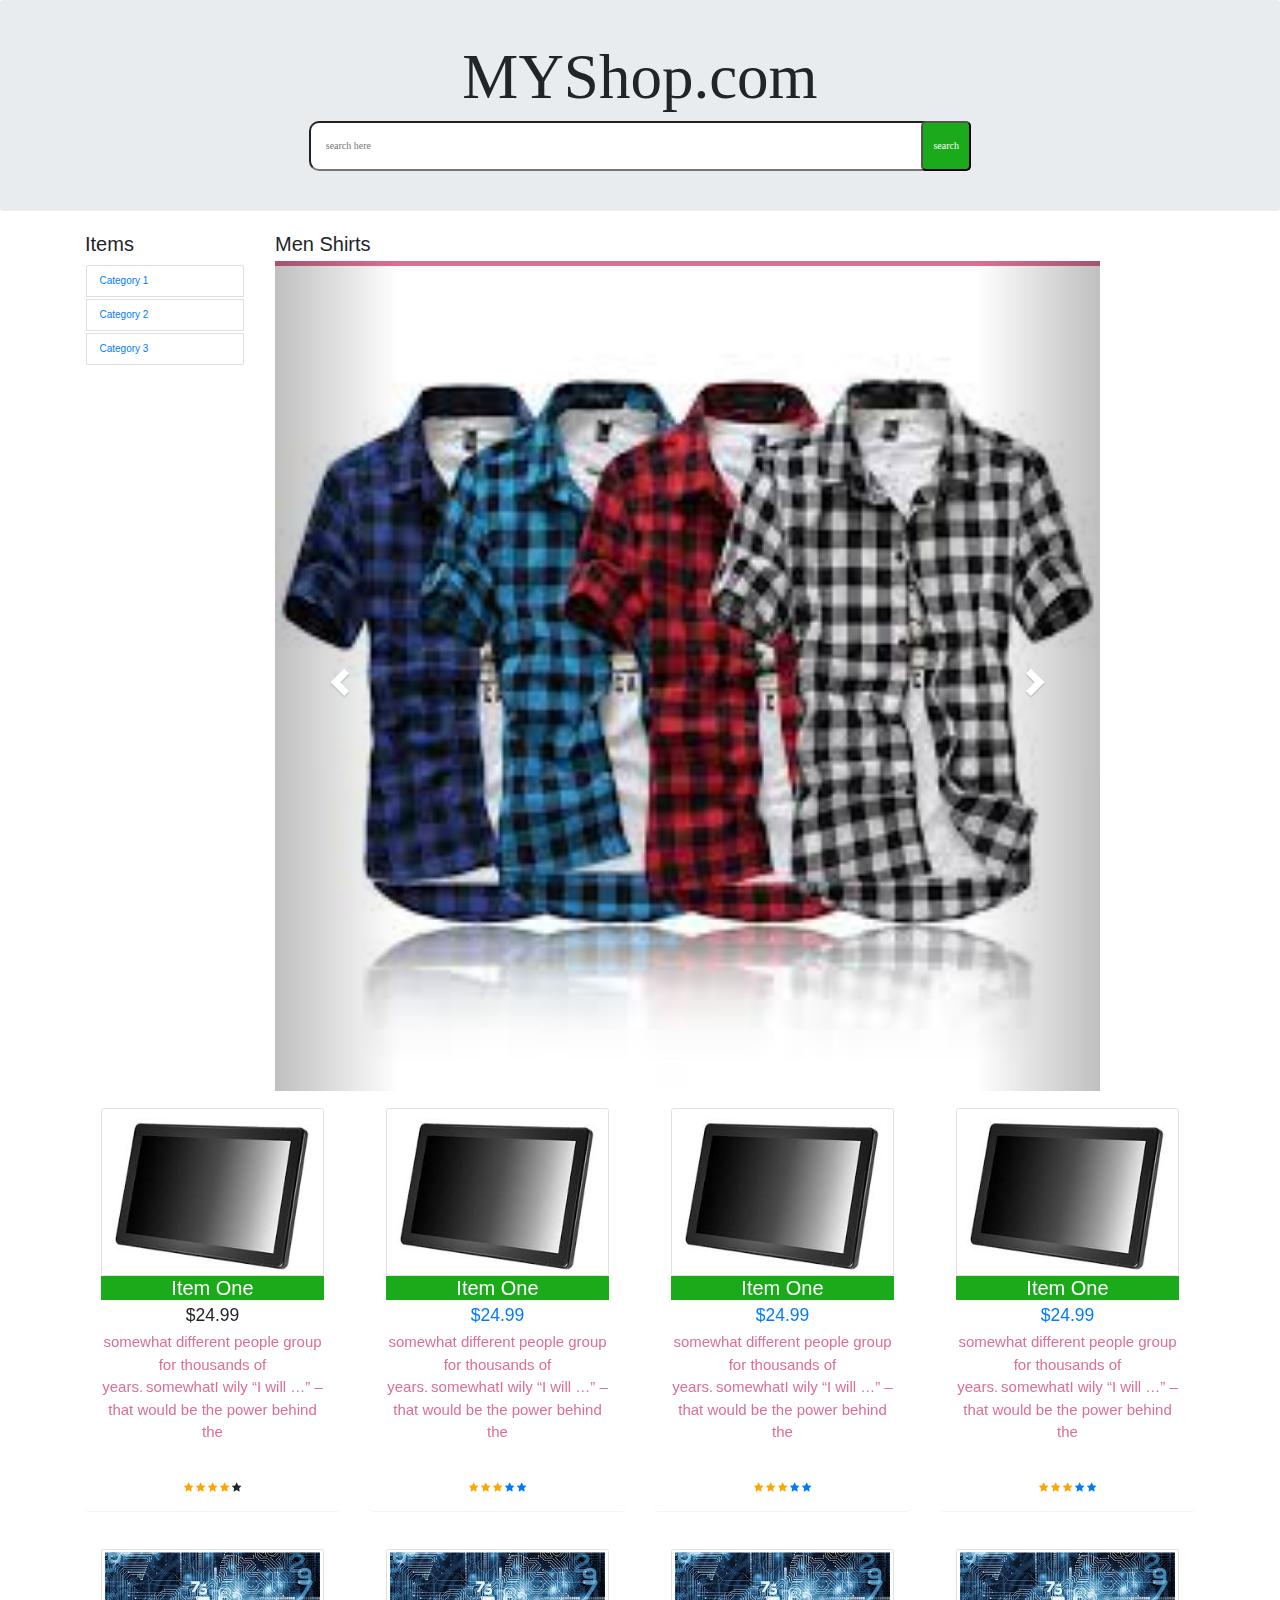
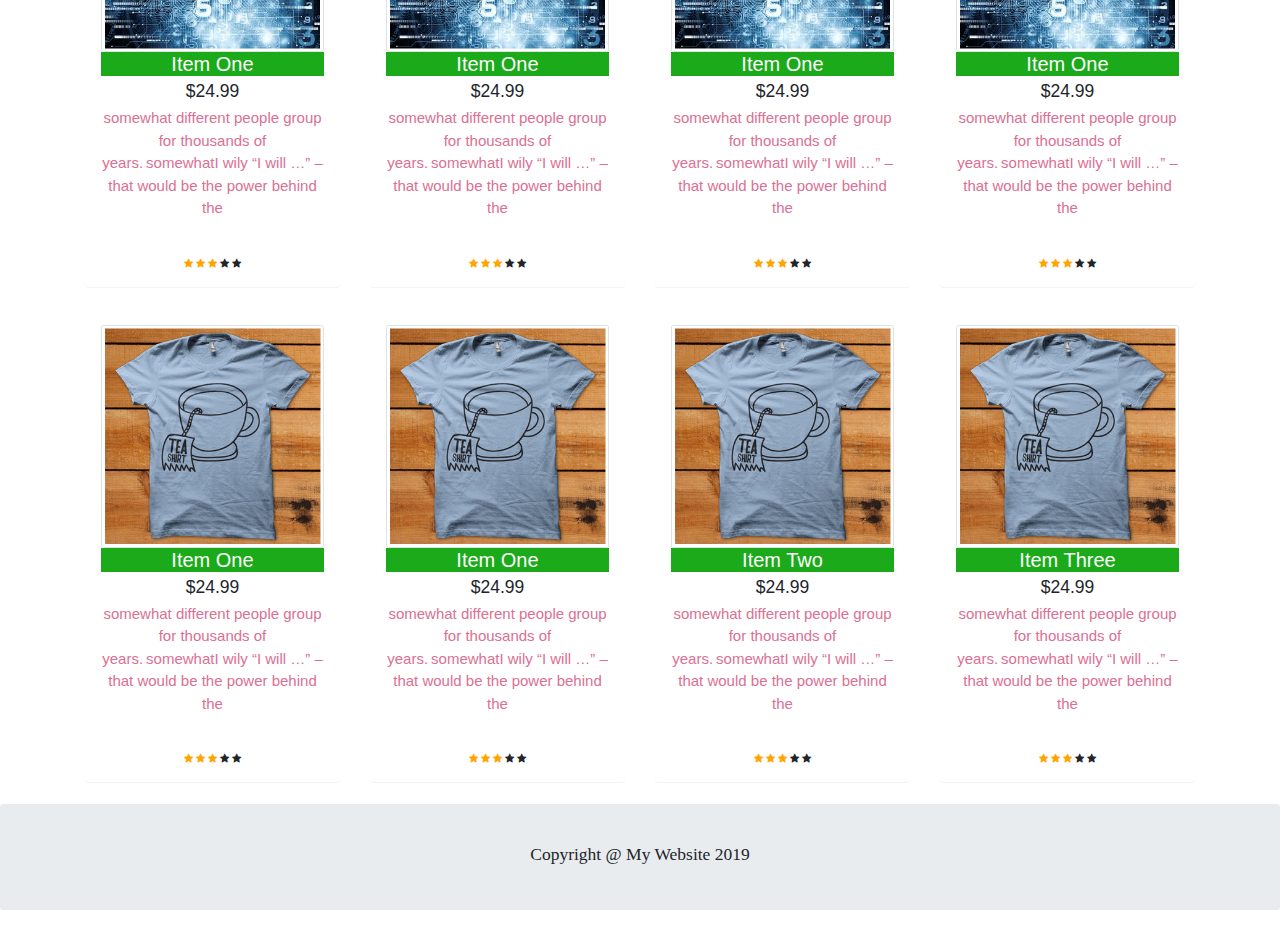
<file: indexfile.html>
<html>
<head>
<title>::My Shop::</title>
<link rel="stylesheet" href="css/stylefile.css">
    <link rel="stylesheet" href="https://maxcdn.bootstrapcdn.com/bootstrap/3.4.0/css/bootstrap.min.css">
	    <link rel="stylesheet" href="https://cdnjs.cloudflare.com/ajax/libs/font-awesome/4.7.0/css/font-awesome.min.css">
	   <link rel="stylesheet" href="https://stackpath.bootstrapcdn.com/bootstrap/4.3.1/css/bootstrap.min.css">

	
	
	
	
	  <script src="https://ajax.googleapis.com/ajax/libs/jquery/3.4.0/jquery.min.js"></script>

  <script src="https://maxcdn.bootstrapcdn.com/bootstrap/3.4.0/js/bootstrap.min.js"></script>

</head>
<body>
   <!--Head Section-->
 <div class="jumbotron">
  <h1>MYShop.com</h1>
  
    <input class="search-area" type="text" placeholder="search here">
    <input class="search-btn" type="submit" value="search">
</div>
    
    <!--Category-->
    <div class="container">
    <div class="row">
         <div class="col-sm-2">
                <h2>Items</h2>
            <ul class="list-group">
				<li class="list-group-item"><a href="https://www.google.com/search?q=images&source=lnms&tbm=isch&sa=X&ved=0ahUKEwjtmq6wtPLiAhUtRBUIHR_SCtIQ_AUIECgB&biw=1455&bih=717">Category 1</a></li>
				<li class="list-group-item"><a href="https://www.google.com/search?biw=1455&bih=717&tbm=isch&sa=1&ei=coUIXYijBbKGjLsP-Z-O8AU&q=images+car&oq=images+car&gs_l=img.3..0l10.107012.107877..108353...0.0..0.529.1926.4-3j1......0....1..gws-wiz-img.......0i67.P8O6xiqIO5o">Category 2</a></li>
				<li class="list-group-item"><a href="https://www.google.com/search?biw=1455&bih=717&tbm=isch&sa=1&ei=4IUIXc7DF4-eUMCLi-gC&q=bikes&oq=bikes&gs_l=img.3..0i67l4j0l2j0i67l3j0.44918.47801..48140...0.0..3.414.3592.1j0j1j6j3......0....1..gws-wiz-img.....0..35i39.LBJXzx5LXt4">Category 3</a></li>

</ul>

            
            
            </div>
		<!--Carousel-->
		
        <div class="col-sm-9">
 

    <h2>Men Shirts
			</h2>
					

  <div id="myCarousel" class="carousel slide" data-ride="carousel">
    
    <ol class="carousel-indicators">
      <li data-target="#myCarousel" data-slide-to="0" class="active"></li>
      <li data-target="#myCarousel" data-slide-to="1"></li>
      <li data-target="#myCarousel" data-slide-to="2"></li>
    </ol>

    
    <div class="carousel-inner">
      <div class="item active">
        <img src="images/pic12.jpg"  style="width:100%;">
      </div>

      <div class="item">
        <img src="images/pic12.jpg"  style="width:100%;">
      </div>
    
      <div class="item">
        <img src="images/pic12.jpg"  style="width:100%;">
      </div>
    </div>


    <a class="left carousel-control" href="#myCarousel" data-slide="prev">
      <span class="glyphicon glyphicon-chevron-left"></span>
      
    </a>
    <a class="right carousel-control" href="#myCarousel" data-slide="next">
      <span class="glyphicon glyphicon-chevron-right"></span>
     
    </a>
  </div>


		</div>
			
		
           
<div class="container">
    <div class="row">
		
			<meta HTTP-EQUIV="REFRESH" content="5; url=file:///E:/Website/indexfile3.html">

<div class="col-sm-3">
<div class="panel">
<div class="panel-heading"><img src="images/pic26.jpg" class="img-responsive img-thumbnail"/>
    <h2>Item One</h2>
    <h3>$24.99</h3>
<p>somewhat different people group for thousands of years. somewhatI wily “I will …” – that would be the power behind the 
</p>
</div>
<div class="panel-body">
<span class="fa fa-star checked"></span>
<span class="fa fa-star checked"></span>
<span class="fa fa-star checked"></span>
<span class="fa fa-star checked"></span>
<span class="fa fa-star"></span>
    </a>
    </div>
</div>

	</div>
<a href="file:///E:/Website/indexfile3.html">
<div class="col-sm-3">
<div class="panel">
<div class="panel-heading"><img src="images/pic26.jpg" class="img-responsive img-thumbnail"/>
    <h2>Item One</h2>
    <h3>$24.99</h3>
<p>somewhat different people group for thousands of years. somewhatI wily “I will …” – that would be the power behind the 
</p>
</div>
<div class="panel-body">
<span class="fa fa-star checked"></span>
<span class="fa fa-star checked"></span>
<span class="fa fa-star checked"></span>
<span class="fa fa-star"></span>
<span class="fa fa-star"></span>
	</a>
</div>
</div>

</div>
<a href="file:///E:/Website/indexfile3.html">
<div class="col-sm-3">
<div class="panel">
<div class="panel-heading"><img src="images/pic26.jpg" class="img-responsive img-thumbnail"/>
    <h2>Item One</h2>
    <h3>$24.99</h3>
<p>somewhat different people group for thousands of years. somewhatI wily “I will …” – that would be the power behind the 
</p>
</div>
<div class="panel-body">
<span class="fa fa-star checked"></span>
<span class="fa fa-star checked"></span>
<span class="fa fa-star checked"></span>
<span class="fa fa-star"></span>
<span class="fa fa-star"></span>
	</a>
</div>
</div>

</div>
<a href="file:///E:/Website/indexfile3.html">
<div class="col-sm-3">
<div class="panel">
<div class="panel-heading"><img src="images/pic26.jpg" class="img-responsive img-thumbnail"/>
    <h2>Item One</h2>
    <h3>$24.99</h3>
<p>somewhat different people group for thousands of years. somewhatI wily “I will …” – that would be the power behind the 
</p>
</div>
<div class="panel-body">
<span class="fa fa-star checked"></span>
<span class="fa fa-star checked"></span>
<span class="fa fa-star checked"></span>
<span class="fa fa-star"></span>
<span class="fa fa-star"></span>
	</a>
</div>
</div>

</div>


</div>
    
    </div>
             
<div class="container">
    <div class="row">

<div class="col-sm-3">
<div class="panel">
<div class="panel-heading"><img src="images/pic15.jpg" class="img-responsive img-thumbnail"/>
    <h2>Item One</h2>
    <h3>$24.99</h3>
<p>somewhat different people group for thousands of years. somewhatI wily “I will …” – that would be the power behind the 
</p>
</div>
<div class="panel-body">
<span class="fa fa-star checked"></span>
<span class="fa fa-star checked"></span>
<span class="fa fa-star checked"></span>
<span class="fa fa-star"></span>
<span class="fa fa-star"></span>

</div>
</div>

</div>

<div class="col-sm-3">
<div class="panel">
<div class="panel-heading"><img src="images/pic15.jpg" class="img-responsive img-thumbnail"/>
    <h2>Item One</h2>
    <h3>$24.99</h3>
<p>somewhat different people group for thousands of years. somewhatI wily “I will …” – that would be the power behind the 
</p>
</div>
<div class="panel-body">
<span class="fa fa-star checked"></span>
<span class="fa fa-star checked"></span>
<span class="fa fa-star checked"></span>
<span class="fa fa-star"></span>
<span class="fa fa-star"></span>

</div>
</div>

</div>

<div class="col-sm-3">
<div class="panel">
<div class="panel-heading"><img src="images/pic15.jpg" class="img-responsive img-thumbnail"/>
    <h2>Item One</h2>
    <h3>$24.99</h3>
<p>somewhat different people group for thousands of years. somewhatI wily “I will …” – that would be the power behind the 
</p>
</div>
<div class="panel-body">
<span class="fa fa-star checked"></span>
<span class="fa fa-star checked"></span>
<span class="fa fa-star checked"></span>
<span class="fa fa-star"></span>
<span class="fa fa-star"></span>

</div>
</div>

</div>

<div class="col-sm-3">
<div class="panel">
<div class="panel-heading"><img src="images/pic15.jpg" class="img-responsive img-thumbnail"/>
    <h2>Item One</h2>
    <h3>$24.99</h3>
<p>somewhat different people group for thousands of years. somewhatI wily “I will …” – that would be the power behind the 
</p>
</div>
<div class="panel-body">
<span class="fa fa-star checked"></span>
<span class="fa fa-star checked"></span>
<span class="fa fa-star checked"></span>
<span class="fa fa-star"></span>
<span class="fa fa-star"></span>

</div>
</div>

</div>


</div>
    
    </div>
             
<div class="container">
    <div class="row">

<div class="col-sm-3">
<div class="panel">
<div class="panel-heading"><img src="images/pic13.jpg" class="img-responsive img-thumbnail"/>
    <h2>Item One</h2>
    <h3>$24.99</h3>
<p>somewhat different people group for thousands of years. somewhatI wily “I will …” – that would be the power behind the 
</p>
</div>
<div class="panel-body">
<span class="fa fa-star checked"></span>
<span class="fa fa-star checked"></span>
<span class="fa fa-star checked"></span>
<span class="fa fa-star"></span>
<span class="fa fa-star"></span>

</div>
</div>

</div>

<div class="col-sm-3">
<div class="panel">
<div class="panel-heading"><img src="images/pic13.jpg" class="img-responsive img-thumbnail"/>
    <h2>Item One</h2>
    <h3>$24.99</h3>
<p>somewhat different people group for thousands of years. somewhatI wily “I will …” – that would be the power behind the 
</p>
</div>
<div class="panel-body">
<span class="fa fa-star checked"></span>
<span class="fa fa-star checked"></span>
<span class="fa fa-star checked"></span>
<span class="fa fa-star"></span>
<span class="fa fa-star"></span>

</div>
</div>

</div>

<div class="col-sm-3">
<div class="panel">
<div class="panel-heading"><img src="images/pic13.jpg" class="img-responsive img-thumbnail"/>
    <h2>Item Two</h2>
    <h3>$24.99</h3>
<p>somewhat different people group for thousands of years. somewhatI wily “I will …” – that would be the power behind the 
</p>
</div>
<div class="panel-body">
<span class="fa fa-star checked"></span>
<span class="fa fa-star checked"></span>
<span class="fa fa-star checked"></span>
<span class="fa fa-star"></span>
<span class="fa fa-star"></span>

</div>
</div>

</div>

<div class="col-sm-3">
<div class="panel">
<div class="panel-heading"><img src="images/pic13.jpg" class="img-responsive img-thumbnail"/>
    <h2>Item Three</h2>
    <h3>$24.99</h3>
<p>somewhat different people group for thousands of years. somewhatI wily “I will …” – that would be the power behind the 
</p>
</div>
<div class="panel-body">
<span class="fa fa-star checked"></span>
<span class="fa fa-star checked"></span>
<span class="fa fa-star checked"></span>
<span class="fa fa-star"></span>
<span class="fa fa-star"></span>

</div>
</div>

</div>


</div>
    
    </div>
   

        
        
        </div>
		</div>
	<!--Footer-->
 <div class="jumbotron">
    <h3>Copyright @ My Website 2019 </h3>
     
     
		</div>
		
</body>
    

</html>
</file>
<file: css/stylefile.css>
*
{
margin: 0;
padding: 0;
}

.jumbotron
{
    text-align: center;
	font-family: cursive;
	
    
}
.checked
{
    color: orange;
	transition: all .5s ease;
	
}
.panel
{
    text-align: center;
}
.container
{
    padding:  1px;
}
p
{
	font-size: 15px;
	text-align: justify-all;
	color: palevioletred;
}


.panel-heading h2{
    background: #1aaa1a;
    color: #fff;
    margin-left: 0 auto;
	transition: all .5s ease;
       
    
}

img{
    margin-top: 5px;
	transition: all .5s ease;
}
#search{
    width: 650px;
    float: left;
    padding: 20px;
    margin-left: 50px;
}
.search-area{
    width: 650px;
    height: 50px;
    background: #fff;
    border-radius: 10px;
   margin-right: 20px;
    padding-left: 15px;
}
.search-btn{
    height: 50px;
	width: 50px;
    border-radius: 5px;
    color: white;
    background: #1aaa1a;
    margin-left: -60px;
}

.row ul{
	margin-top: 8px;}


.row ul li
{
	margin: 1px;
}
.carousel-inner{
	background-color: palevioletred;
	align-items: center;
	color: palevioletred;
	justify-content: center;
	
}
.carousel-container{
	max-width: 1000px;
	list-style-image: none;
	color: palevioletred;
	transition: all .5s ease;
	font-size-adjust: auto;
	
	
}
</file>
